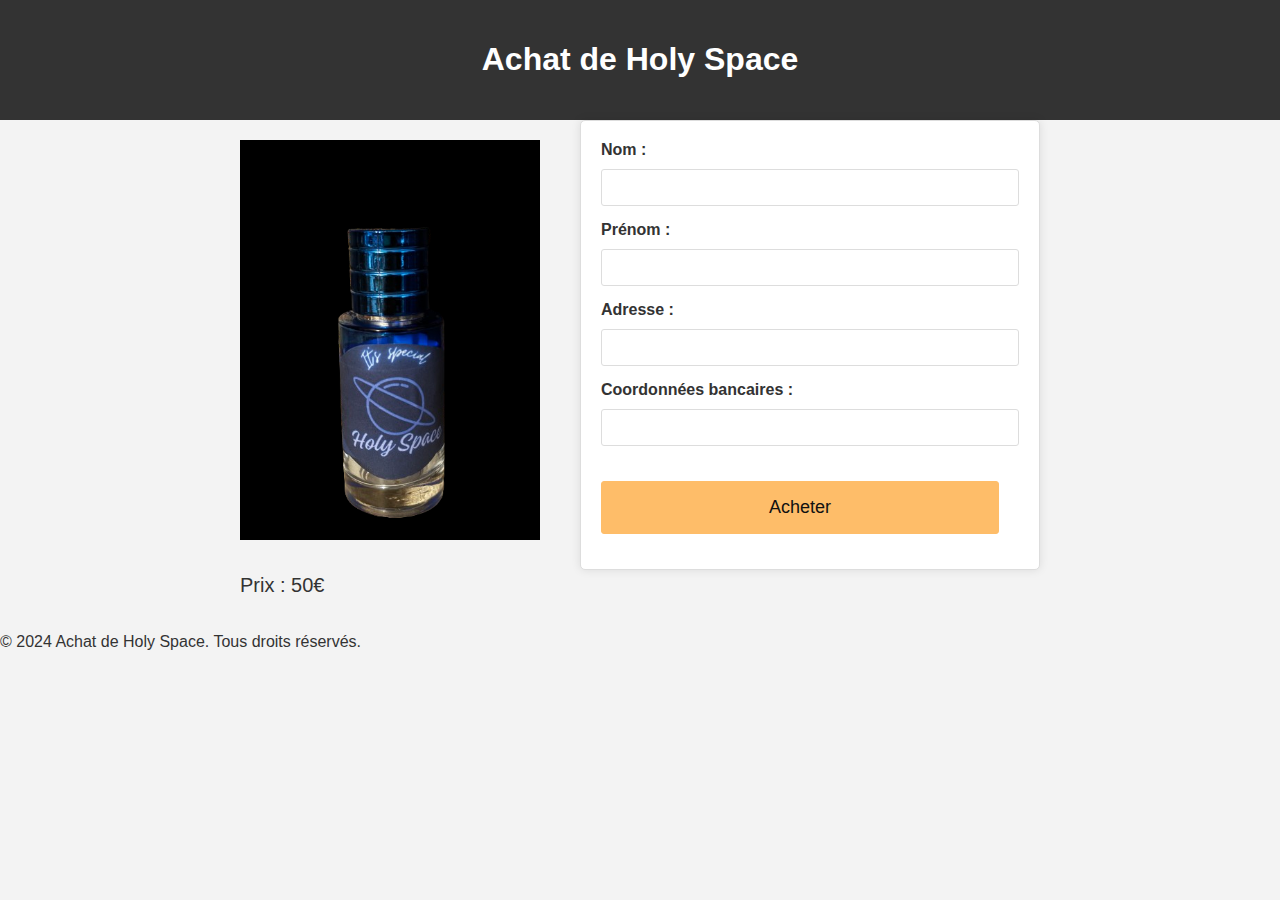
<file: page.achat.html>
<!DOCTYPE html>
<html lang="fr">
<head>
    <meta charset="UTF-8">
    <meta name="viewport" content="width=device-width, initial-scale=1.0">
    <link rel="stylesheet" href="page.achat.css">
    <title>Achat de Holy Space</title>
</head>
<body>

<header>
   <a href="index.html"> <h1>Achat de Holy Space</h1></a>
</header>


<div class="container">
    <!-- Section avec la photo du parfum et le prix -->
    <div class="product-section">
        <img src="image/IMG_8011-removebg-preview_1.png" alt="Holy Space Parfum" class="product-image">
        <p class="product-price">Prix : 50€</p>
    </div>

    <div class="form-container">
        <form action="page_confirmation.html" method="get">
            <label for="nom">Nom :</label>
            <input type="text" id="nom" name="nom" required>

            <label for="prenom">Prénom :</label>
            <input type="text" id="prenom" name="prenom" required>

            <label for="adresse">Adresse :</label>
            <input type="text" id="adresse" name="adresse" required>

            <label for="carte_bancaire">Coordonnées bancaires :</label>
            <input type="text" id="carte_bancaire" name="carte_bancaire" required>

            <input type="submit" class="buy-now-button" value="Acheter">
        </form>
    </div>
</div>

<footer>
    <p>&copy; 2024 Achat de Holy Space. Tous droits réservés.</p>
</footer>

</body>
</html>
</file>
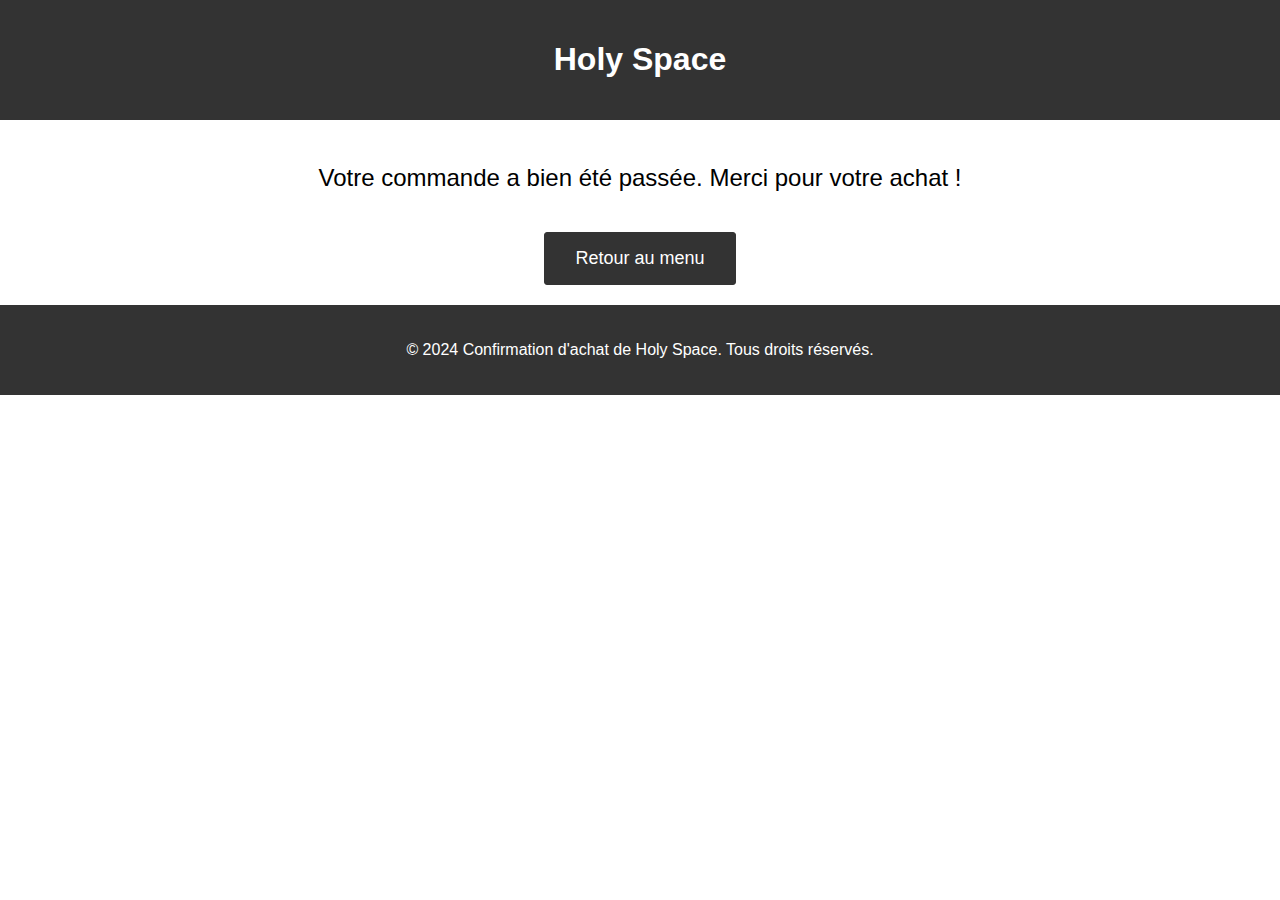
<file: page_confirmation.html>
<!DOCTYPE html>
<html lang="fr">
<head>
    <meta charset="UTF-8">
    <meta name="viewport" content="width=device-width, initial-scale=1.0">
    <link rel="stylesheet" href="page_confirmation.css">
    <title>Confirmation d'achat</title>
</head>
<body>

<header>
    <a href="index.html"> <h1>Holy Space</h1></a>
</header>

<section class="section">
    <p class="confirmation-message">Votre commande a bien été passée. Merci pour votre achat !</p>
    <a href="index.html" class="back-to-menu-button">Retour au menu</a>
</section>

<footer>
    <p>&copy; 2024 Confirmation d'achat de Holy Space. Tous droits réservés.</p>
</footer>

</body>
</html>
</file>
<file: page.achat.css>
body {
    font-family: Arial, sans-serif;
    margin: 0;
    padding: 0;
    box-sizing: border-box;
    background-color: #f3f3f3;
    color: #333;
}

header {
    background-color: #333;
    color: #fff;
    text-align: center;
    padding: 20px;
}

.container {
    max-width: 800px;
    margin: 0 auto;
    display: flex;
    flex-direction: row; /* Mettre les éléments en ligne */
    justify-content: space-between; /* Espacer les éléments horizontalement */
    align-items: flex-start; /* Aligner les éléments en haut */
}

.form-container {
    background-color: #fff;
    border: 1px solid #ddd;
    padding: 20px;
    border-radius: 5px;
    box-shadow: 0 0 10px rgba(0, 0, 0, 0.1);
    width: calc(60% - 20px); /* 60% de la largeur totale avec une marge */
    box-sizing: border-box; /* Inclure la marge dans la largeur */
}

form {
    display: flex;
    flex-wrap: wrap;
}

label {
    width: 100%;
    margin-bottom: 10px;
    font-weight: bold;
    color: #333;
}

input {
    width: calc(100% - 20px);
    padding: 10px;
    margin-bottom: 15px;
    border: 1px solid #ddd;
    border-radius: 3px;
}

.buy-now-button {
    background-color: #febd69;
    color: #111;
    padding: 15px 30px;
    font-size: 18px;
    text-decoration: none;
    display: inline-block;
    margin-top: 20px;
    cursor: pointer;
    border: 1px solid #febd69;
    border-radius: 3px;
    transition: background-color 0.3s;
}

.buy-now-button:hover {
    background-color: #fdb515;
}

.product-section {
    text-align: left; /* Aligner le texte à gauche */
    margin-top: 20px;
    width: calc(40% - 20px); /* 40% de la largeur totale avec une marge */
    box-sizing: border-box; /* Inclure la marge dans la largeur */
}

.product-image {
    max-width: 100%;
    height: auto;
    margin-bottom: 10px;
}

.product-price {
    font-size: 20px;
    color: #333;
}
a {
    text-decoration: none;
    color: inherit;
  }
</file>
<file: page_confirmation.css>
body {
    font-family: Arial, sans-serif;
    margin: 0;
    padding: 0;
    box-sizing: border-box;
}

header {
    background-color: #333;
    color: #fff;
    text-align: center;
    padding: 20px;
}

.section {
    max-width: 1200px;
    margin: 0 auto;
    padding: 20px;
    text-align: center;
}

.confirmation-message {
    font-size: 24px;
    margin-bottom: 20px;
}

.back-to-menu-button {
    background-color: #333;
    color: #fff;
    padding: 15px 30px;
    font-size: 18px;
    text-decoration: none;
    display: inline-block;
    margin-top: 20px;
    cursor: pointer;
    border: 1px solid #333;
    border-radius: 3px;
    transition: background-color 0.3s;
}

.back-to-menu-button:hover {
    background-color: #555;
}

footer {
    background-color: #333;
    color: #fff;
    text-align: center;
    padding: 20px;
}


a {
    text-decoration: none;
    color: inherit;
  }
</file>
